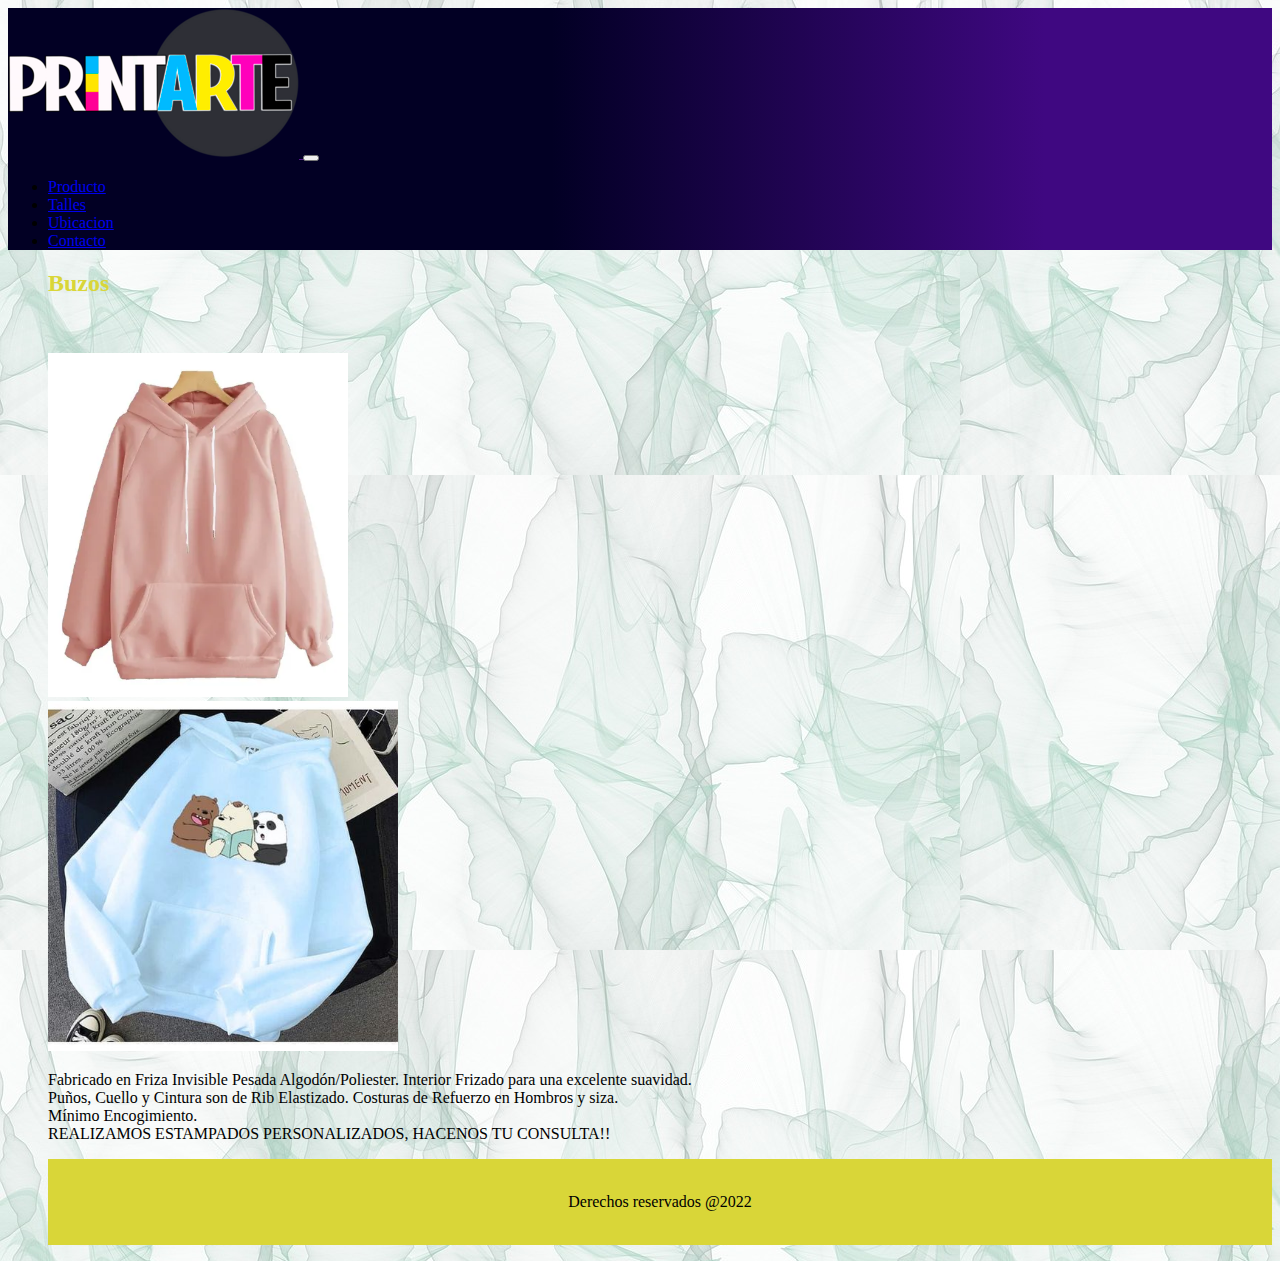
<file: primer tp/index.html>
<!DOCTYPE html>
<html lang="es">
<head>
    <meta charset="UTF-8">
    <meta http-equiv="X-UA-Compatible" content="IE=edge">
    <meta name="viewport" content="width=device-width, initial-scale=1.0">
    <link rel="stylesheet" href="css/tp1.css">
    <title>PrintArte</title>
    <script src="js/scripto.js"></script>
    <link rel="stylesheet" href="https://cdn.jsdelivr.net/npm/bootstrap@4.6.1/dist/css/bootstrap.min.css"
    integrity="sha384-zCbKRCUGaJDkqS1kPbPd7TveP5iyJE0EjAuZQTgFLD2ylzuqKfdKlfG/eSrtxUkn" crossorigin="anonymous">
</head>

<body background="img/fondo2.jpg">
    <header class="header">
        <nav class="navbar navbar-expand-md bg-dark navbar-dark">
          <!-- Brand -->
          <a class="navbar-brand" href="">
            <img src="./img/logorecortado.png" alt="logo">
          </a>
    
          <!-- Toggler/collapsibe Button -->
          <button class="navbar-toggler" type="button" data-toggle="collapse" data-target="#collapsibleNavbar">
            <span class="navbar-toggler-icon"></span>
          </button>
    
          <!-- Navbar links -->
          <div class="collapse navbar-collapse" id="collapsibleNavbar">
            <ul class="navbar-nav">
              <li class="nav-item">
                <a class="nav-link" href="productos.html">Producto</a>
              </li>
              <li class="nav-item">
                <a class="nav-link" href="talles.html">Talles</a>
              </li>
              <li class="nav-item">
                <a class="nav-link" href="ubicacion.html">Ubicacion</a>
              </li>
              <li class="nav-item">
                <a class="nav-link" href="contacto.html">Contacto</a>
              </li>
            </ul>
          </div>
        </nav>
      </header>

<menu>
    <h2 style="color: #d9d638;"> Buzos</h2><br>
    <br>

    <img src="img/buzorosita.webp" alt="Buzo" width="300"><br>
    <img src="img/buza-nena.jpg" alt="buza-nena" width="350">
    <p>Fabricado en Friza Invisible Pesada Algodón/Poliester.
        Interior Frizado para una excelente suavidad. <br> 
        Puños, Cuello y Cintura son de Rib Elastizado.
        Costuras de Refuerzo en Hombros y siza.  <br> 
        Mínimo Encogimiento.<br>
        REALIZAMOS ESTAMPADOS PERSONALIZADOS, HACENOS TU CONSULTA!!
<br>

   
<script src="https://cdn.jsdelivr.net/npm/jquery@3.5.1/dist/jquery.slim.min.js"
    integrity="sha384-DfXdz2htPH0lsSSs5nCTpuj/zy4C+OGpamoFVy38MVBnE+IbbVYUew+OrCXaRkfj" crossorigin="anonymous">
  </script>
  <script src="https://cdn.jsdelivr.net/npm/popper.js@1.16.1/dist/umd/popper.min.js"
    integrity="sha384-9/reFTGAW83EW2RDu2S0VKaIzap3H66lZH81PoYlFhbGU+6BZp6G7niu735Sk7lN" crossorigin="anonymous">
  </script>
  <script src="https://cdn.jsdelivr.net/npm/bootstrap@4.6.1/dist/js/bootstrap.min.js"
    integrity="sha384-VHvPCCyXqtD5DqJeNxl2dtTyhF78xXNXdkwX1CZeRusQfRKp+tA7hAShOK/B/fQ2" crossorigin="anonymous">
  </script>
</body>

<footer style="background-color: #d9d638; text-align:center;">

    <a href="https://www.instagram.com/printarte_natt_y_guss" target="_blank"><i class="fa fa-instagram" aria hidden= "true"> </i> </a>
    <br>
    <p style="text-align: center;">Derechos reservados @2022</p>
    <br>
</footer>

</html>
</file>
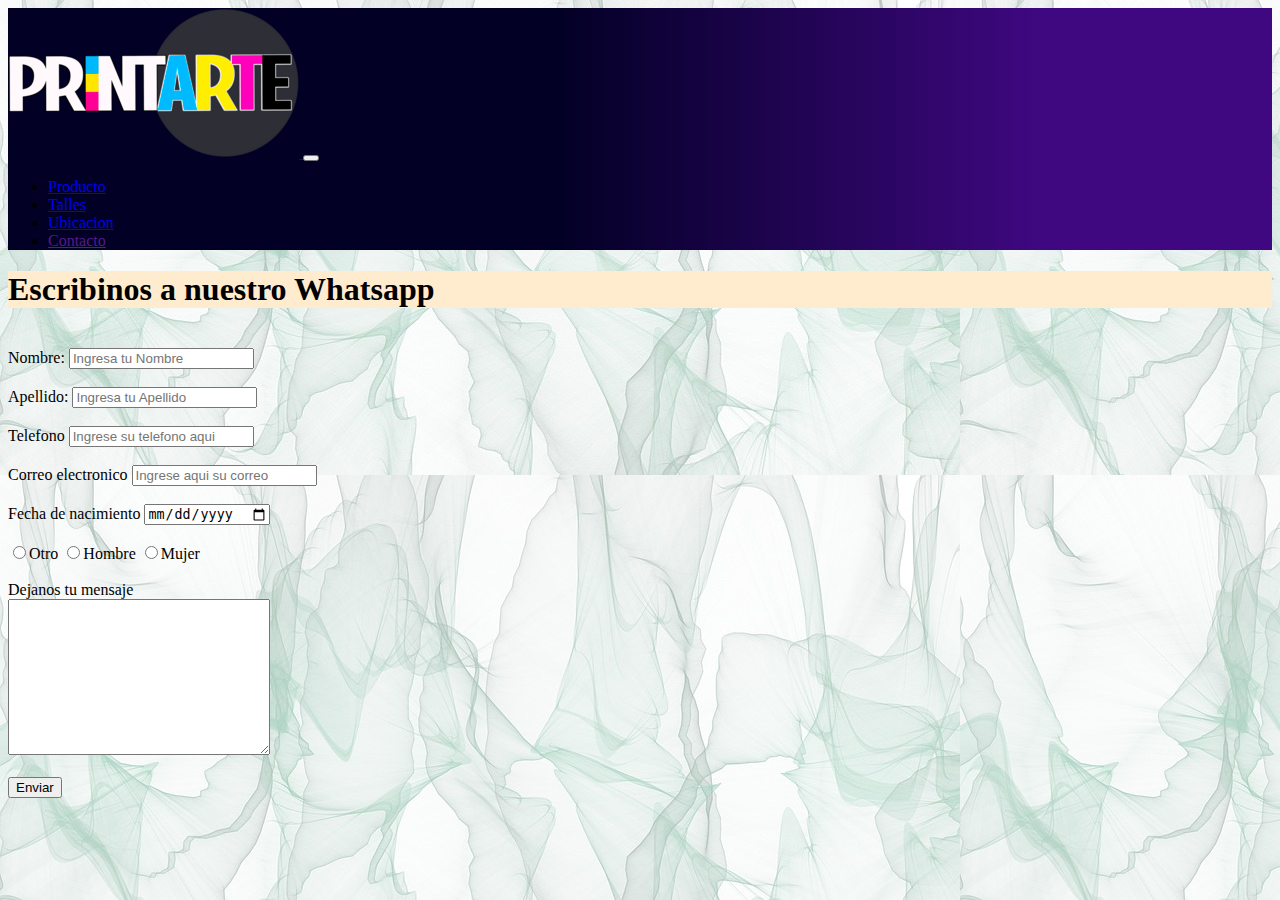
<file: primer tp/contacto.html>
<!DOCTYPE html>
<html lang="en">
<head>
    <meta charset="UTF-8">
    <meta http-equiv="X-UA-Compatible" content="IE=edge">
    <meta name="viewport" content="width=device-width, initial-scale=1.0">
    <title>Contacto</title>
    <link rel="stylesheet" href="css/tp1.css">
    <link rel="stylesheet" href="https://cdn.jsdelivr.net/npm/bootstrap@4.6.1/dist/css/bootstrap.min.css"
    integrity="sha384-zCbKRCUGaJDkqS1kPbPd7TveP5iyJE0EjAuZQTgFLD2ylzuqKfdKlfG/eSrtxUkn" crossorigin="anonymous">
</head>

<body background="img/fondo2.jpg">
    <header class="header">
        <nav class="navbar navbar-expand-md bg-dark navbar-dark">
          <!-- Brand -->
          <a class="navbar-brand" href="index.html">
            <img src="./img/logorecortado.png" alt="logo">
          </a>
    
          <!-- Toggler/collapsibe Button -->
          <button class="navbar-toggler" type="button" data-toggle="collapse" data-target="#collapsibleNavbar">
            <span class="navbar-toggler-icon"></span>
          </button>
    
          <!-- Navbar links -->
          <div class="collapse navbar-collapse" id="collapsibleNavbar">
            <ul class="navbar-nav">
              <li class="nav-item">
                <a class="nav-link" href="./productos.html">Producto</a>
              </li>
              <li class="nav-item">
                <a class="nav-link" href="./talles.html">Talles</a>
              </li>
              <li class="nav-item">
                <a class="nav-link" href="./ubicacion.html">Ubicacion</a>
              </li>
              <li class="nav-item">
                <a class="nav-link" href="">Contacto</a>
              </li>
            </ul>
          </div>
        </nav>
      </header>
<body>
</head>

<body>

    <h1 style="background-color: blanchedalmond;">Escribinos a nuestro Whatsapp</h1>

    <form method="post" action="contacto.html" name="telefono"><br>

    <label for="firstname">Nombre: </label>
    <input type="text" name="firstname" placeholder="Ingresa tu Nombre">
    <br><br>
    
    <label for="lastname">Apellido: </label>
    <input type="text" name="lastname" placeholder="Ingresa tu Apellido">
    <br><br>
     
    <label for="telefono">Telefono </label>
    <input type="tel" name="telefono" placeholder="Ingrese su telefono aqui">
    <br><br>

    <label for="correo"> Correo electronico</label>
    <input type="email" name="correo" placeholder="Ingrese aqui su correo">
    <br></br>

    <label for="birthdate"> Fecha de nacimiento</label>
    <input type="date" name="birthdate">
    <br></br>

    <input type="radio" name="name" value="otro">Otro
    <input type="radio" name="name" value="otro">Hombre 
    <input type="radio" name="name" value="otro">Mujer
    <br><br>

    <label for="comentarios">Dejanos tu mensaje</label><br>
    <textarea name="comentarios" cols="30" rows="10"></textarea><br><br>


    <input type="submit" value="Enviar"> <br><br> 

    
</body>
</html>
</file>
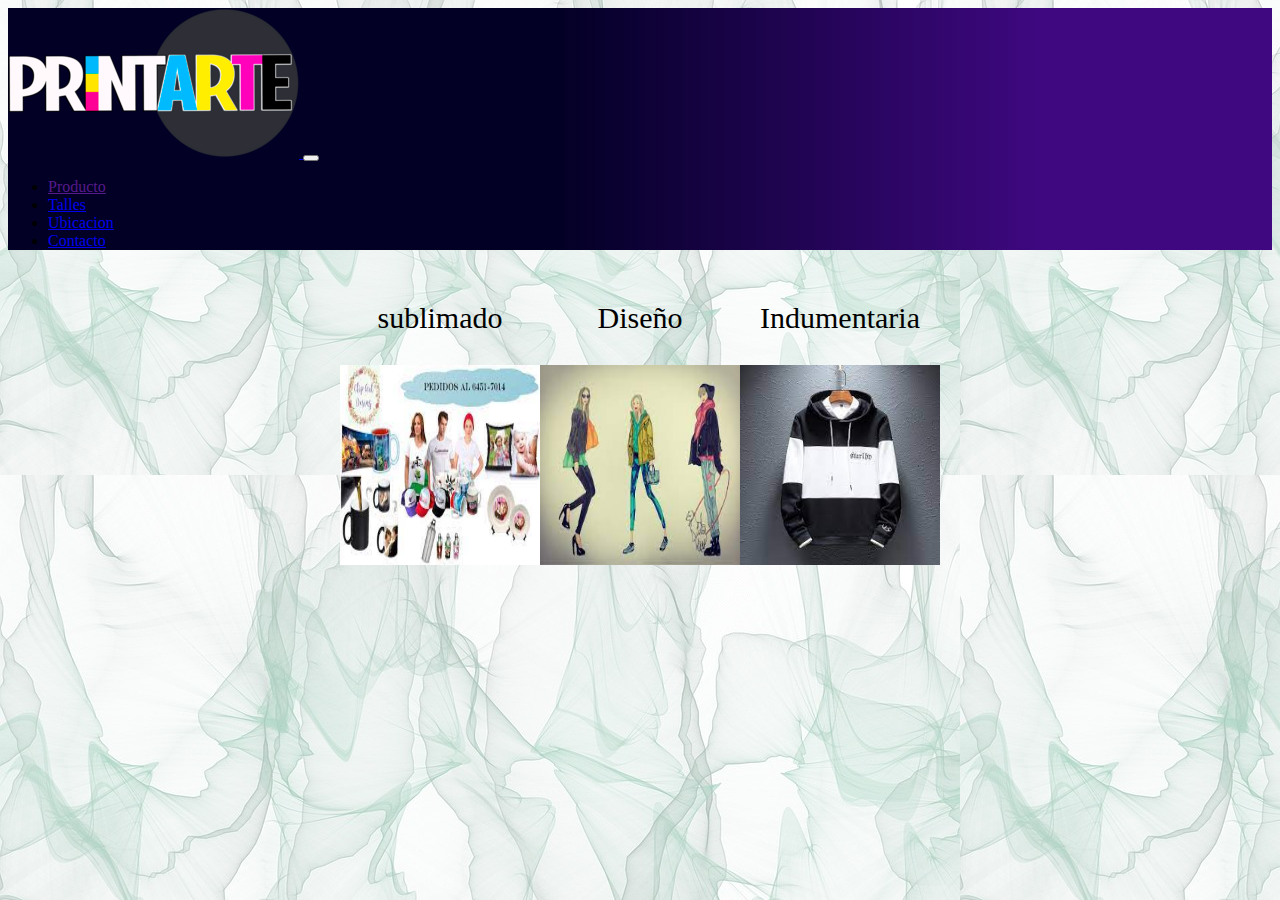
<file: primer tp/productos.html>
<!DOCTYPE html>
<html lang="en">
<head>
    <meta charset="UTF-8">
    <meta http-equiv="X-UA-Compatible" content="IE=edge">
    <meta name="viewport" content="width=device-width, initial-scale=1.0">
    <title>Productos</title>
    <link rel="stylesheet" href="css/tp1.css">
    <link rel="stylesheet" href="https://cdn.jsdelivr.net/npm/bootstrap@4.6.1/dist/css/bootstrap.min.css"
    integrity="sha384-zCbKRCUGaJDkqS1kPbPd7TveP5iyJE0EjAuZQTgFLD2ylzuqKfdKlfG/eSrtxUkn" crossorigin="anonymous">
</head>

<body background="img/fondo2.jpg">
    <header class="header">
        <nav class="navbar navbar-expand-md bg-dark navbar-dark">
          <!-- Brand -->
          <a class="navbar-brand" href="index.html">
            <img src="./img/logorecortado.png" alt="logo">
          </a>
    
          <!-- Toggler/collapsibe Button -->
          <button class="navbar-toggler" type="button" data-toggle="collapse" data-target="#collapsibleNavbar">
            <span class="navbar-toggler-icon"></span>
          </button>
    
          <!-- Navbar links -->
          <div class="collapse navbar-collapse" id="collapsibleNavbar">
            <ul class="navbar-nav">
              <li class="nav-item">
                <a class="nav-link" href="">Producto</a>
              </li>
              <li class="nav-item">
                <a class="nav-link" href="./talles.html">Talles</a>
              </li>
              <li class="nav-item">
                <a class="nav-link" href="./ubicacion.html">Ubicacion</a>
              </li>
              <li class="nav-item">
                <a class="nav-link" href="./contacto.html">Contacto</a>
              </li>
            </ul>
          </div>
        </nav>
      </header>

<body>

<div class="stock">
    <div>
        <p>sublimado</p>
        <img class="imagen" src="img/sublimado.jpg" alt="">
    </div>
    <div>
        <p>Diseño</p>
        <img class="imagen" src="img/diseños.jpg" alt="">
    </div>
    <div >
        <p>Indumentaria</p>
        <img class="imagen" src="img/BUZO1.jpg" alt="">
    </div>
</div>


</body>
</html>
</file>
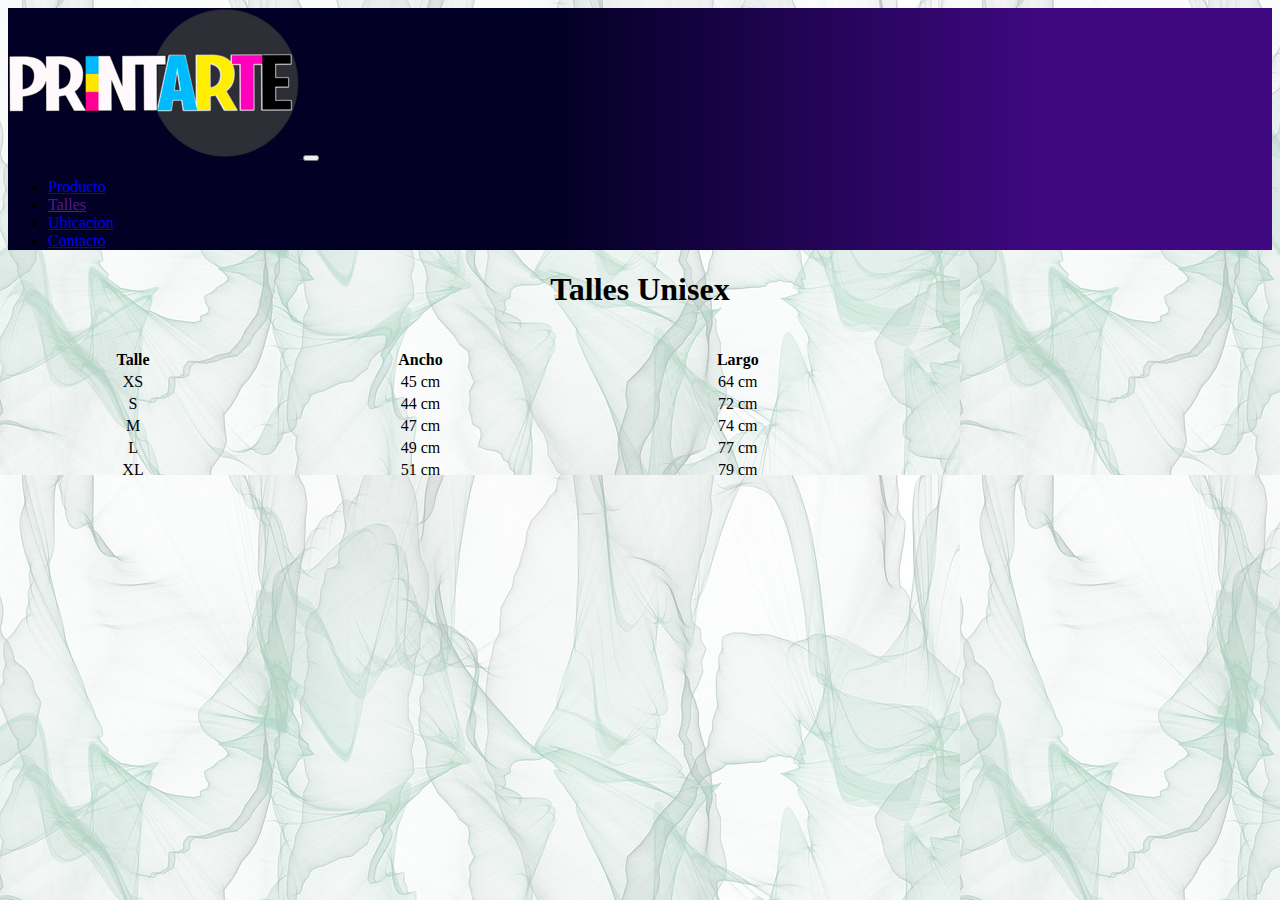
<file: primer tp/talles.html>
<!DOCTYPE html>
<html lang="en">
<head>
    <meta charset="UTF-8">
    <meta http-equiv="X-UA-Compatible" content="IE=edge">
    <meta name="viewport" content="width=device-width, initial-scale=1.0">
    <title>Talles</title>
    <link rel="stylesheet" href="css/tp1.css">
    <link rel="stylesheet" href="https://cdn.jsdelivr.net/npm/bootstrap@4.6.1/dist/css/bootstrap.min.css"
    integrity="sha384-zCbKRCUGaJDkqS1kPbPd7TveP5iyJE0EjAuZQTgFLD2ylzuqKfdKlfG/eSrtxUkn" crossorigin="anonymous">
</head>

<body background="img/fondo2.jpg">
    <header class="header">
        <nav class="navbar navbar-expand-md bg-dark navbar-dark">
          <!-- Brand -->
          <a class="navbar-brand" href="index.html">
            <img src="./img/logorecortado.png" alt="logo">
          </a>
    
          <!-- Toggler/collapsibe Button -->
          <button class="navbar-toggler" type="button" data-toggle="collapse" data-target="#collapsibleNavbar">
            <span class="navbar-toggler-icon"></span>
          </button>
    
          <!-- Navbar links -->
          <div class="collapse navbar-collapse" id="collapsibleNavbar">
            <ul class="navbar-nav">
              <li class="nav-item">
                <a class="nav-link" href="./productos.html">Producto</a>
              </li>
              <li class="nav-item">
                <a class="nav-link" href="">Talles</a>
              </li>
              <li class="nav-item">
                <a class="nav-link" href="./ubicacion.html">Ubicacion</a>
              </li>
              <li class="nav-item">
                <a class="nav-link" href="./contacto.html">Contacto</a>
              </li>
            </ul>
          </div>
        </nav>
      </header>

<body background="img/fondo1.jpg">

<h1 style="text-align:center">Talles Unisex</h1><br>
<table style="text-align:center; width: 70%; border:1">
    <tr>
        <th>Talle</th>
        <th>Ancho</th>
        <th>Largo</th>
    </tr>
    <tr>
        <td>XS</td>
        <td>45 cm</td>
        <td>64 cm</td>
    </tr>
    <tr>
        <td>S</td>
        <td>44 cm</td>
        <td>72 cm</td>
    </tr>
    <tr>
        <td>M</td>
        <td>47 cm</td>
        <td>74 cm</td>
    </tr>
    <tr>
        <td>L</td>
        <td>49 cm</td>
        <td>77 cm</td>
    </tr>

    <tr>
        <td>XL</td>
        <td>51 cm</td>
        <td>79 cm</td>
    </tr>
</table>

</body>
</html>
</file>
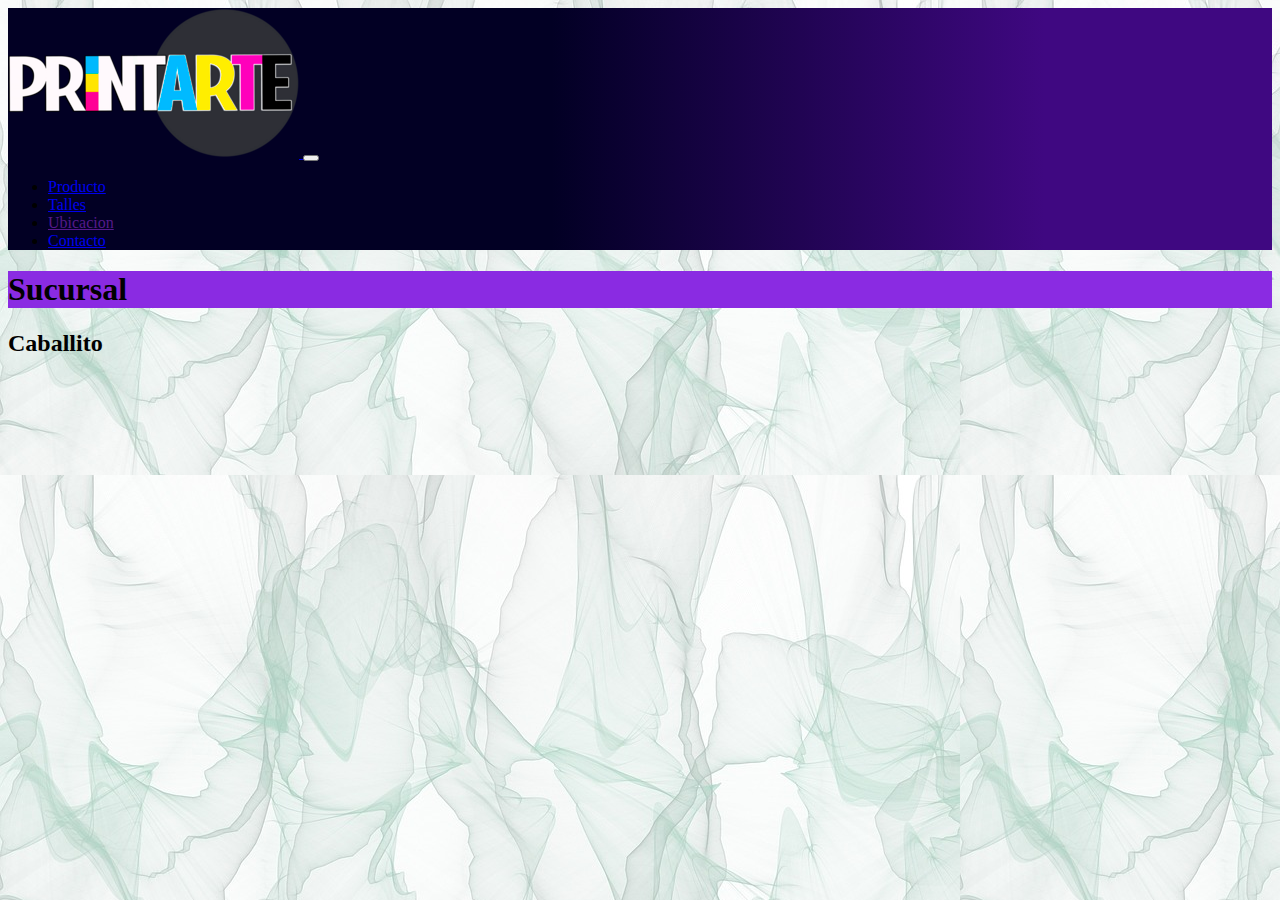
<file: primer tp/ubicacion.html>
<!DOCTYPE html>
<html lang="en">
<head>
    <meta charset="UTF-8">
    <meta http-equiv="X-UA-Compatible" content="IE=edge">
    <meta name="viewport" content="width=device-width, initial-scale=1.0">
    <title>Ubicacion de PrintArte</title>
    <link rel="stylesheet" href="css/tp1.css">
    <link rel="stylesheet" href="https://cdn.jsdelivr.net/npm/bootstrap@4.6.1/dist/css/bootstrap.min.css"
    integrity="sha384-zCbKRCUGaJDkqS1kPbPd7TveP5iyJE0EjAuZQTgFLD2ylzuqKfdKlfG/eSrtxUkn" crossorigin="anonymous">
</head>

<body background="img/fondo2.jpg">
    <header class="header">
        <nav class="navbar navbar-expand-md bg-dark navbar-dark">
          <!-- Brand -->
          <a class="navbar-brand" href="index.html">
            <img src="./img/logorecortado.png" alt="logo">
          </a>
    
          <!-- Toggler/collapsibe Button -->
          <button class="navbar-toggler" type="button" data-toggle="collapse" data-target="#collapsibleNavbar">
            <span class="navbar-toggler-icon"></span>
          </button>
    
          <!-- Navbar links -->
          <div class="collapse navbar-collapse" id="collapsibleNavbar">
            <ul class="navbar-nav">
              <li class="nav-item">
                <a class="nav-link" href="./productos.html">Producto</a>
              </li>
              <li class="nav-item">
                <a class="nav-link" href="./talles.html">Talles</a>
              </li>
              <li class="nav-item">
                <a class="nav-link" href="">Ubicacion</a>
              </li>
              <li class="nav-item">
                <a class="nav-link" href="./contacto.html">Contacto</a>
              </li>
            </ul>
          </div>
        </nav>
      </header>
<body>
    <h1 style="background-color: blueviolet;">Sucursal</h1>

    <h2>Caballito</h2>

    <iframe src="https://www.google.com/maps/embed?pb=!1m18!1m12!1m3!1d3283.035103868259!2d-58.46017878476961!3d-34.628553180453!2m3!1f0!2f0!3f0!3m2!1i1024!2i768!4f13.1!3m3!1m2!1s0x95bcca26106f05c5%3A0xb1ba2058eebbb327!2sCnel.%20Ram%C3%B3n%20L.%20Falc%C3%B3n%202099%2C%20C1406GNO%20CABA!5e0!3m2!1ses-419!2sar!4v1648073737208!5m2!1ses-419!2sar" width="600" height="450" style="border:0;" allowfullscreen="" loading="lazy" referrerpolicy="no-referrer-when-downgrade"></iframe> 

</body>

</html>
</file>
<file: primer tp/css/tp1.css>
.navbar-dark {
    background: rgb(2, 0, 36);
    background: linear-gradient(90deg, rgba(2, 0, 36, 1) 43%, rgba(63, 8, 129, 1) 82%);
}

.contenedor {
    display: flex;
    background-color: blueviolet;
}

.primera {
    background-color: greenyellow;
}

.segunda {
    background-color: blue;
}

.tercera {
    background-color: crimson;

}

.stock{
padding: auto;
align-items: center;
text-align: center;
display: flex;
justify-content: center;
color: black ;
font-size: 30px;
padding: 5px;
margin: 5px;


}

.imagen{
    width: 200px;
    height: 200px;

}
</file>
